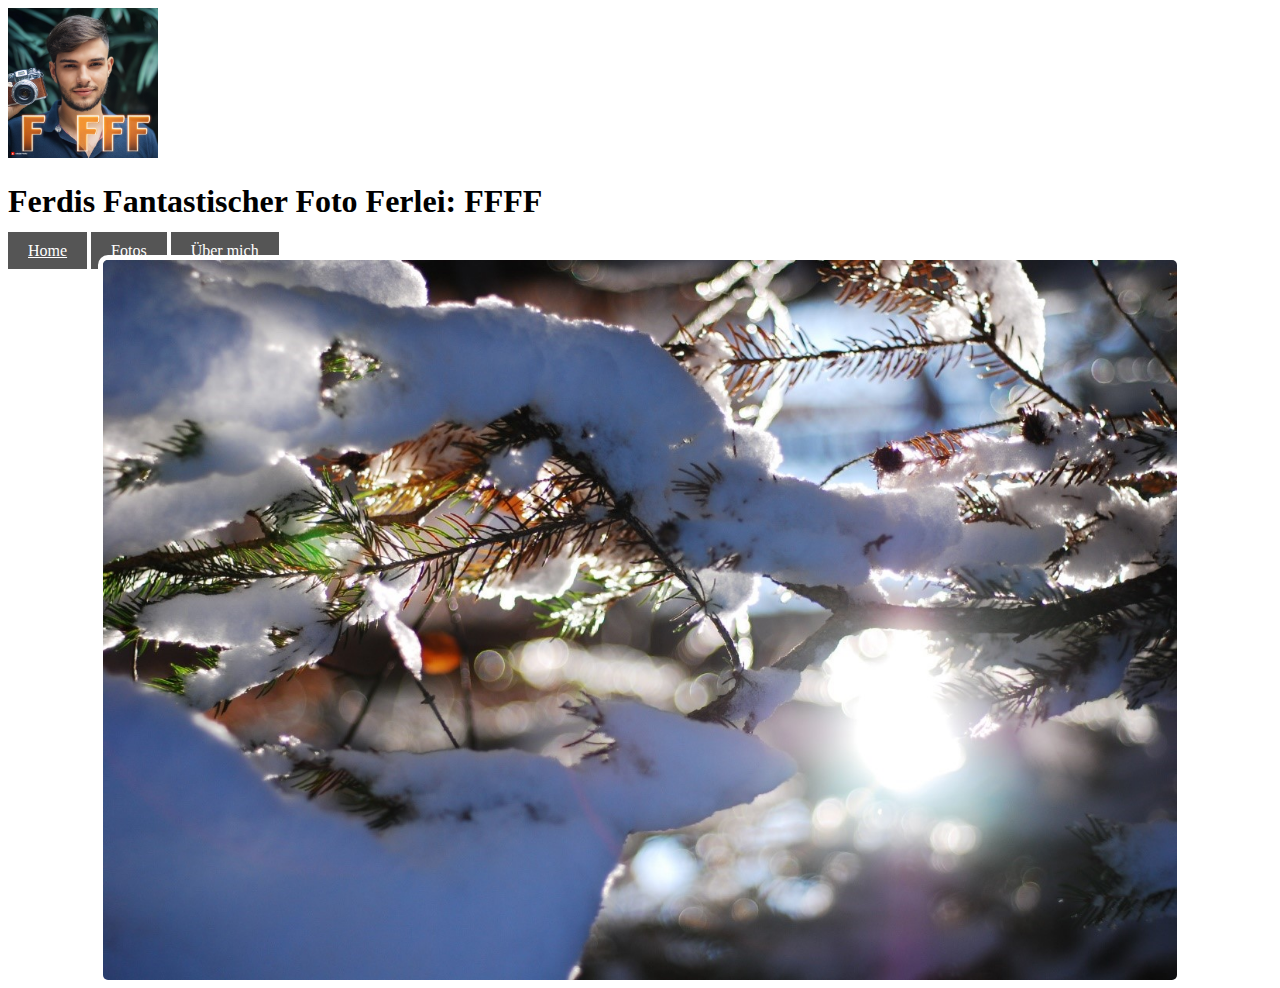
<file: index.html>
<!DOCTYPE html>
<html lang="de">

<head>
  <meta charset="UTF-8">
  <meta name="viewport" content="width=device-width, initial-scale=1.0">
  <link rel="preconnect" href="https://fonts.googleapis.com">
  <link rel="preconnect" href="https://fonts.gstatic.com" crossorigin>
  <link href="https://fonts.googleapis.com/css2?family=Poppins:wght@400;500;600;700&display=swap" rel="stylesheet">
  <title>KI Zufälliger Bild Generator</title>
  <link rel="stylesheet" href="style.css">
</head>

<body>
  <header>
    <img src="Bilder/logo.jpg" alt="Logo" class="logo">
    <h1>Ferdis Fantastischer Foto Ferlei: FFFF</h1>
    <a href="index.html" class="button">Home</a>
    <a href="verlink.html" class="button">Fotos</a>
    <a href="übermich.html" class="button">Über mich</a>
  </header>
  <div class="container">
    <img src="Bilder/foto.jpg" alt="Bild" class="img">
  </div>
  <script src="script.js"></script>
  <script>
    var Nachricht = "Bitte akzeptieren Sie die Cookies 🍪";
    alert(Nachricht);
  </script>
</body>

</html>
</file>
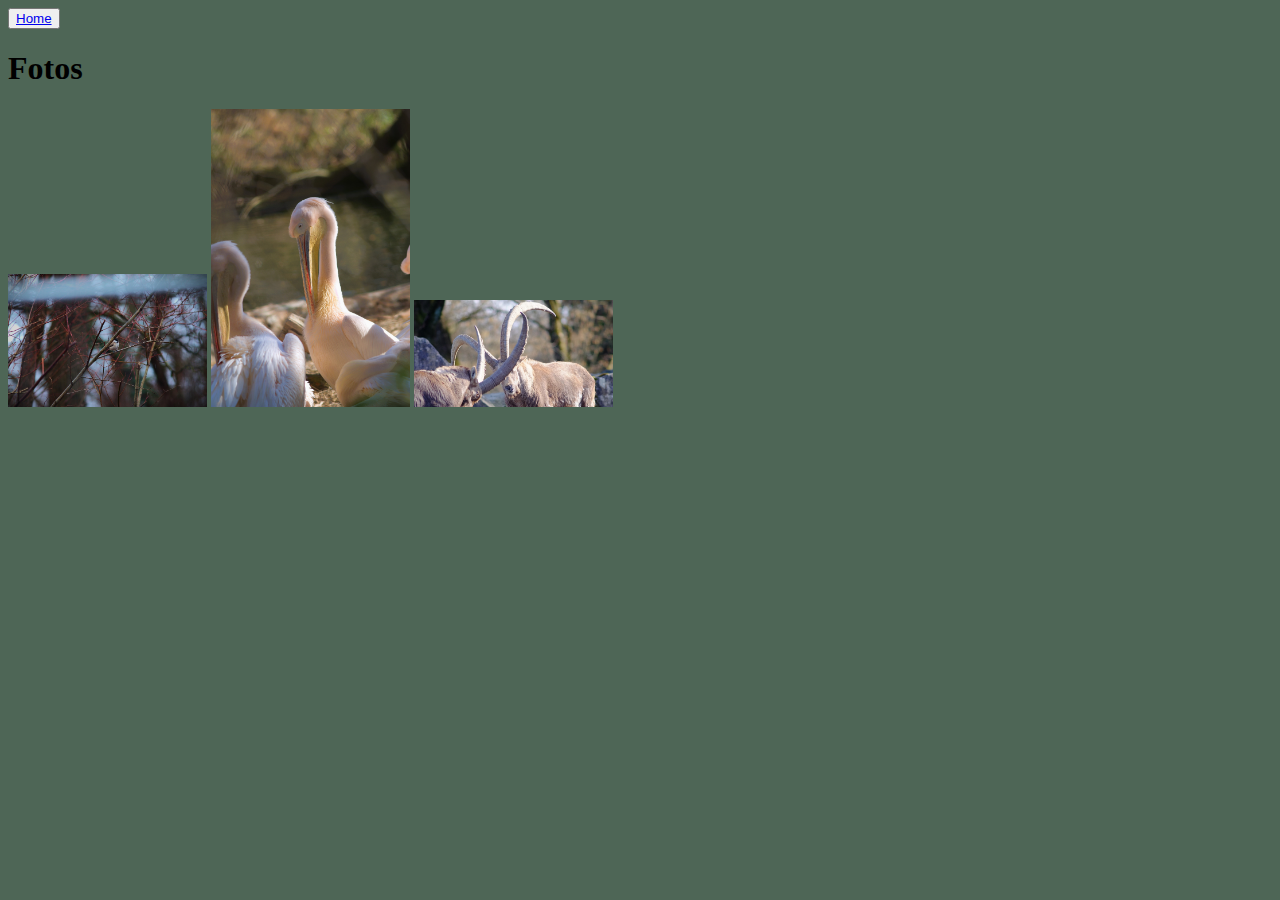
<file: verlink.html>
<html lang="de">

<head>
  <meta charset="UTF-8">
  <meta name="viewport" content="width=device-width, initial-scale=1.0">
  <title>Bilder</title>
</head>

<body style="background-color:#4e6656;">
  <style>
    .home2 {
      background-color: #bda4dd;
      color: 454242;
      padding: 10px;
      border: none;
      cursor: pointer;
      border-radius: 135px;
    }
  </style>
  <navi>
    <button class="button">
      <a href="index.html">Home</a>
    </button>
  </navi>
  <h1>Fotos</h1>
 
    <div class="fotogallerie">
      <img src="Bilder/foto15.jpg" alt="Bild 1" width="199">
      <img src="Bilder/foto16.jpg" alt="Bild 2" width="199">
      <img src="Bilder/foto17.jpg" alt="Bild 3" width="199">
    </div>
  </div>

</body>

</html>
</file>
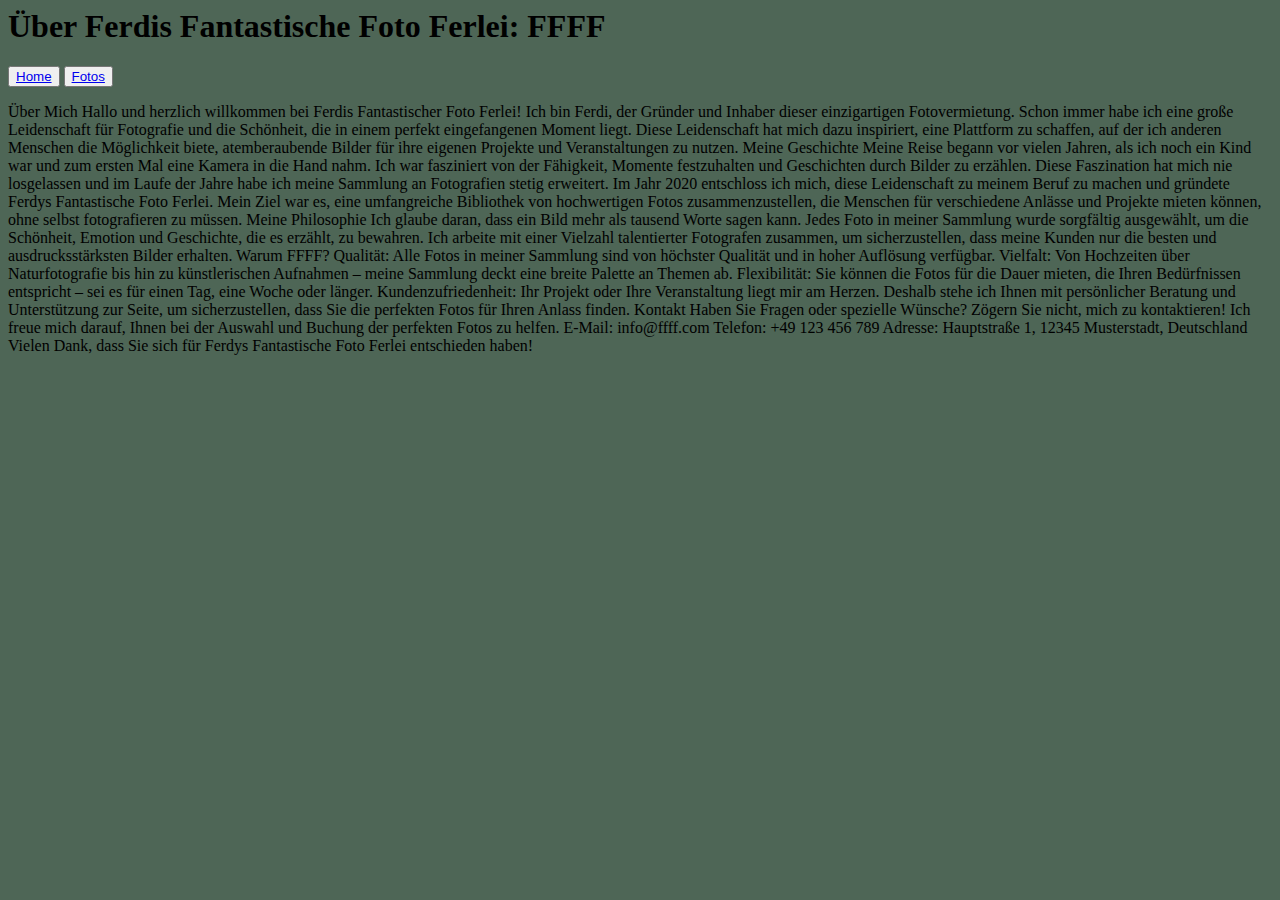
<file: übermich.html>
<html>
<title>Über mich</title>

<body style="background-color: #4e6656;">
    <nav>
        <h1>Über Ferdis Fantastische Foto Ferlei: FFFF</h1>
        <button class="button">
            <a href="index.html">Home</a>
        </button>
        <button class="button">
            <a href="verlink.html">Fotos</a>
        </button>

    </nav>
    <p>
        Über Mich
        Hallo und herzlich willkommen bei Ferdis Fantastischer Foto Ferlei!

        Ich bin Ferdi, der Gründer und Inhaber dieser einzigartigen Fotovermietung.
        Schon immer habe ich eine große Leidenschaft für Fotografie und die Schönheit,
        die in einem perfekt eingefangenen Moment liegt. Diese Leidenschaft
        hat mich dazu inspiriert, eine Plattform zu schaffen, auf der ich anderen
        Menschen die Möglichkeit biete, atemberaubende Bilder für ihre eigenen Projekte
        und Veranstaltungen zu nutzen.

        Meine Geschichte
        Meine Reise begann vor vielen Jahren, als ich noch ein Kind war und zum ersten Mal
        eine Kamera in die Hand nahm. Ich war fasziniert von der Fähigkeit, Momente festzuhalten
        und Geschichten durch Bilder zu erzählen. Diese Faszination hat mich nie losgelassen
        und im Laufe der Jahre habe ich meine Sammlung an Fotografien stetig erweitert.

        Im Jahr 2020 entschloss ich mich, diese Leidenschaft zu meinem Beruf zu machen und gründete
        Ferdys Fantastische Foto Ferlei. Mein Ziel war es, eine umfangreiche Bibliothek von hochwertigen
        Fotos zusammenzustellen, die Menschen für verschiedene Anlässe und Projekte mieten können,
        ohne selbst fotografieren zu müssen.

        Meine Philosophie
        Ich glaube daran, dass ein Bild mehr als tausend Worte sagen kann. Jedes Foto in meiner Sammlung
        wurde sorgfältig ausgewählt, um die Schönheit, Emotion und Geschichte, die es erzählt,
        zu bewahren. Ich arbeite mit einer Vielzahl talentierter Fotografen zusammen, um sicherzustellen,
        dass meine Kunden nur die besten und ausdrucksstärksten Bilder erhalten.

        Warum FFFF?
        Qualität: Alle Fotos in meiner Sammlung sind von höchster Qualität und in hoher Auflösung verfügbar.
        Vielfalt: Von Hochzeiten über Naturfotografie bis hin zu künstlerischen Aufnahmen – meine Sammlung deckt eine
        breite
        Palette an Themen ab.
        Flexibilität: Sie können die Fotos für die Dauer mieten, die Ihren Bedürfnissen entspricht – sei es für einen
        Tag,
        eine Woche oder länger.
        Kundenzufriedenheit: Ihr Projekt oder Ihre Veranstaltung liegt mir am Herzen. Deshalb stehe ich Ihnen mit
        persönlicher
        Beratung und Unterstützung zur Seite, um sicherzustellen, dass Sie die perfekten Fotos für Ihren Anlass finden.
        Kontakt
        Haben Sie Fragen oder spezielle Wünsche? Zögern Sie nicht, mich zu kontaktieren! Ich freue mich darauf, Ihnen
        bei der Auswahl
        und Buchung der perfekten Fotos zu helfen.

        E-Mail: info@ffff.com
        Telefon: +49 123 456 789
        Adresse: Hauptstraße 1, 12345 Musterstadt, Deutschland

        Vielen Dank, dass Sie sich für Ferdys Fantastische Foto Ferlei entschieden haben!
    </p>
</body>

</html>
</file>
<file: style.css>
.body {
  background-color: #4e6656;
  color: white;
  font-family: 'Poppins', sans-serif;
  text-align: center;
  margin: 0;
  padding: 0;
}

.header {
  background-color: #333;
  padding: 20px;
}

.h1 {
  margin: 0;
}

.logo {
width: 150px;
}

.button {
  background-color: #555;
  color: white;
  border: none;
  padding: 10px 20px;
  margin-top: 10px;
  cursor: pointer;
  font-size: 16px;
}

.button:hover {
  background-color: #777;
}

.container {
  display: flex;
  justify-content: center;
  align-items: center;
  height: 80vh;
}

.img {
  max-width: 100%;
  max-height: 100%;
  border: 5px solid white;
  border-radius: 10px;
}
</file>
